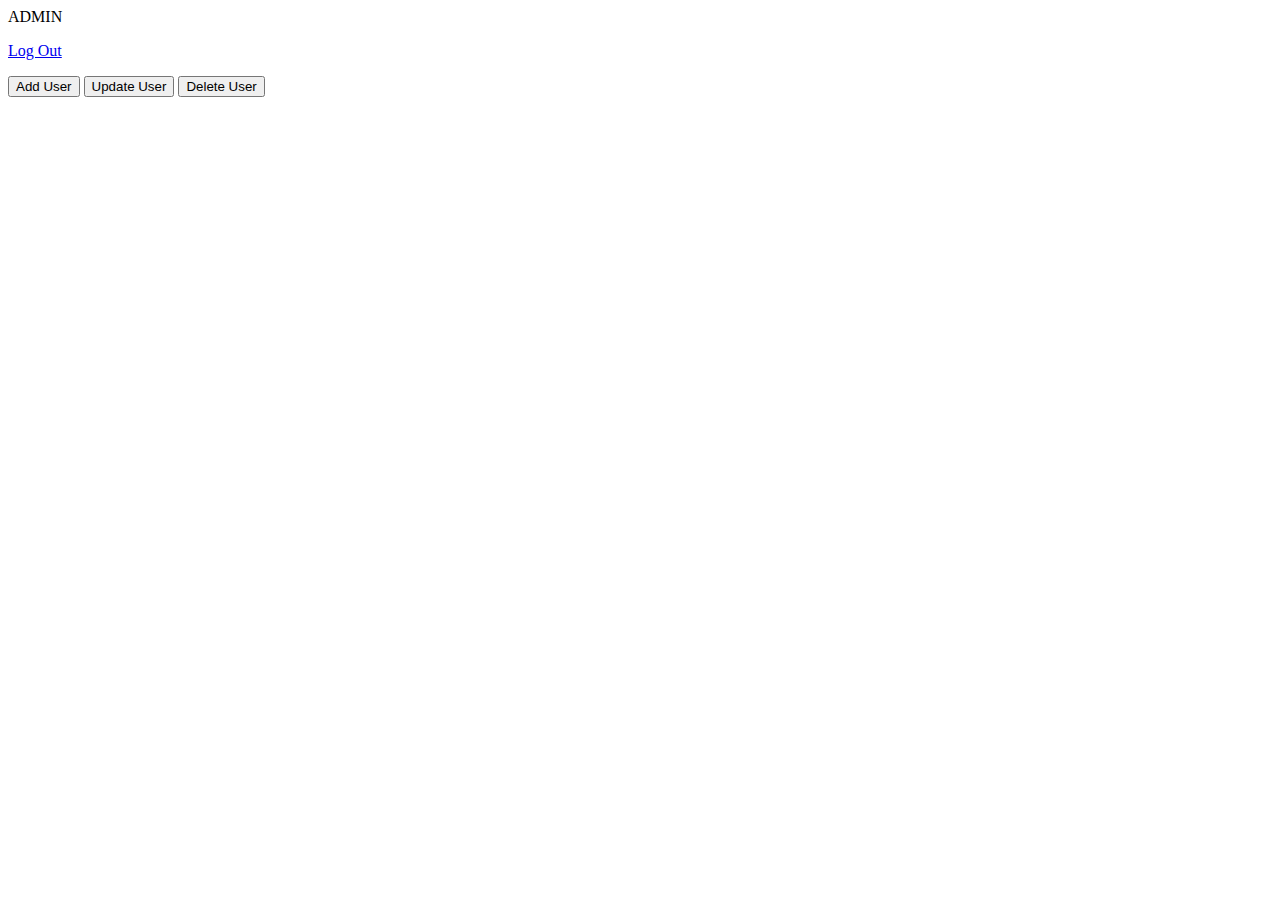
<file: admin.html>
<!DOCTYPE html>
<html lang="en">
<head>
    <meta charset="UTF-8">
    <meta name="viewport" content="width=device-width, initial-scale=1.0">
    <title>Document</title>
</head>
<body>
    ADMIN
    <p><a href="logout.php">Log Out</a></p>
       <button onclick="toggleForm('add-user-form')">Add User</button>
    <button onclick="toggleForm('update-user-form')">Update User</button>
    <button onclick="toggleForm('delete-user-form')">Delete User</button>

    <!-- Add User Form -->
    <div class="add-user-form" style="display: none;">
        <form action="admin.php" method="post">
            <label for="email">Email:</label>
            <input type="email" name="email" required><br>

            <label for="password">Password:</label>
            <input type="password" name="password" required><br>

            <label for="firstName">First Name:</label>
            <input type="text" name="firstName" required><br>

            <label for="lastName">Last Name:</label>
            <input type="text" name="lastName" required><br>

            <label for="role">Role:</label>
            <label for="role">Role:</label>
            <select name="role" required>
                <option value="Admin">Admin</option>
                <option value="Reviewer">Reviewer</option>
                <option value="Requester">Requester</option>
            </select><br>

            <input type="submit" name="add_user" value="Add User">
        </form>
    </div>
    
    <!-- Update User Form -->
    <div class="update-user-form" style="display: none;">
        <form action="admin.php" method="post">
            <label for="email">Email:</label>
            <input type="email" name="email" required><br>

            <label for="password">Password:</label>
            <input type="password" name="password" required><br>

            <label for="firstName">First Name:</label>
            <input type="text" name="firstName" required><br>

            <label for="lastName">Last Name:</label>
            <input type="text" name="lastName" required><br>

            <label for="role">Role:</label>
            <select name="role" required>
                <option value="Admin">Admin</option>
                <option value="Reviewer">Reviewer</option>
                <option value="Requester">Requester</option>
            </select><br>
            <input type="submit" name="update_user" value="Update User">
        </form>
    </div>

    <!-- Delete User Form -->
    <div class="delete-user-form" style="display: none;">
        <form action="admin.php" method="post">
            <label for="delete_user">User Email:</label>
            <input type="email" name="delete_user" required><br>
            <input type="submit" value="Delete User">
        </form>
    </div>

    <script>
        function toggleForm(formClass) {
            var forms = document.querySelectorAll('.' + formClass);
            forms.forEach(form => {
                form.style.display = form.style.display === 'none' ? 'block' : 'none';
            });
        }
    </script>
</body>
</html>
</file>
